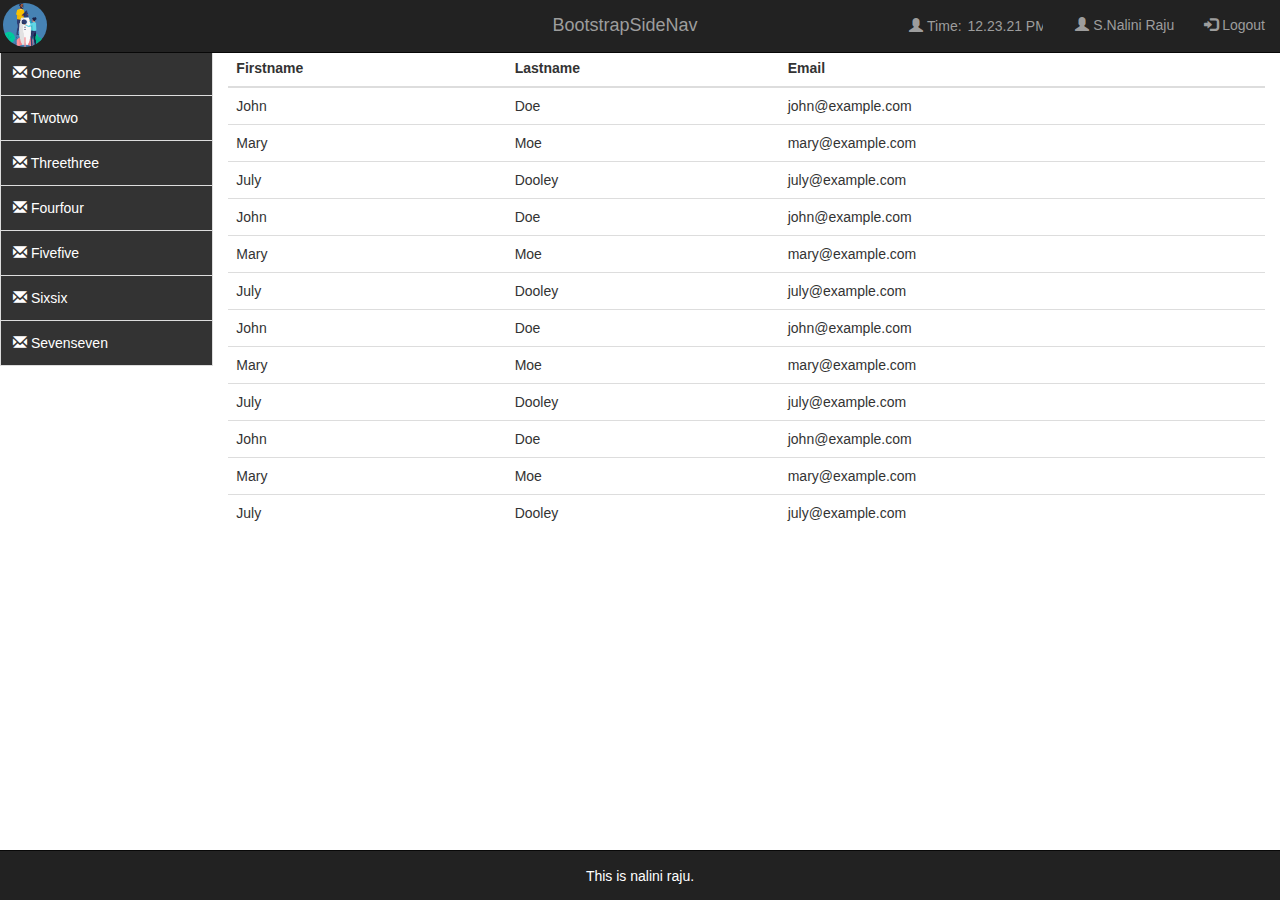
<file: index.html>
<!DOCTYPE html>
<html lang="en">

<head>
    <title>Bootstrap Example</title>
    <meta charset="utf-8">
    <meta name="viewport" content="width=device-width, initial-scale=1">
    <link rel="stylesheet" href="./css/bootstrap.min.css">
    <link rel="stylesheet" href="./css/style.css">
    <script src="./jquery/jquery.min.js"></script>
    <script src="./js/bootstrap.min.js"></script>
   
</head>

<body>

    <nav class="navbar navbar-inverse navbar-fixed-top">
            <div class="container-fluid">
                    <div class="navbar-header">
                      <button type="button" class="navbar-toggle collapsed" data-toggle="collapse" data-target="#myNavbar" aria-expanded="false" aria-controls="myNavbar">
                        <span class="sr-only">Toggle navigation</span>
                        <span class="icon-bar"></span>
                        <span class="icon-bar"></span>
                        <span class="icon-bar"></span>
                      </button>
                <a class="navbar-brand" href="#">BootstrapSideNav</a>
                <a class="navbar-brand1" href="#"><img src="./teamwork_white_15.png" style="background-color:steelblue;border-radius:44px;height:44px;width:44px;margin-left:30px;margin-top:3px;"></a>

            </div>
            <div id="myNavbar" class="navbar-collapse collapse">
 
                <ul class="nav navbar-nav navbar-right">
                    <li><a href="#"><span class="glyphicon glyphicon-user"></span> Time:
                        <input type="datetime" value="12.23.21 PM" style="background-color:transparent;border:none;width:80px;"/>
                    </a></li>
                    <li><a href="#"><span class="glyphicon glyphicon-user"></span> S.Nalini Raju</a></li>
                    <li><a href="#"><span class="glyphicon glyphicon-log-in"></span> Logout</a></li>
                </ul>
                </div>
            </div>
        </div>
    </nav>

    <div class="container-fluid">
        <div class="row">
            <div class="navbar-header visible-xs hidden-sm hidden-md hidden-lg nh1">

                <button type="button" class="navbar-toggle collapsed pull-left col-xs-2" data-toggle="off-canvas"
                    data-target="#side-menu" aria-expanded="false" aria-controls="myNavbar1">
                    <span class="sr-only">Toggle navigation</span>
                    <span class="icon-bar icb"></span>
                    <span class="icon-bar icb"></span>
                    <span class="icon-bar icb"></span>
                </button>
            </div>

            <div class="col-md-2 col-sm-2 col-xs-12 firstcol">
                <ul class="list-group1" id="side-menu">

                    <li class="list-group-item1">
                        <span class="glyphicon glyphicon-envelope"></span>
                        <span>Oneone</span>
                    </li>
                    <li class="list-group-item1">
                        <span class="glyphicon glyphicon-envelope"></span>
                        <span>Twotwo</span>
                    </li>
                    <li class="list-group-item1">
                        <span class="glyphicon glyphicon-envelope"></span>
                        <span>Threethree</span>
                    </li>
                    <li class="list-group-item1">
                        <span class="glyphicon glyphicon-envelope"></span>
                        <span>Fourfour</span>
                    </li>
                    <li class="list-group-item1">
                        <span class="glyphicon glyphicon-envelope"></span>
                        <span>Fivefive</span>
                    </li>
                    <li class="list-group-item1">
                        <span class="glyphicon glyphicon-envelope"></span>
                        <span>Sixsix</span>
                    </li>
                    <li class="list-group-item1">
                        <span class="glyphicon glyphicon-envelope"></span>
                        <span>Sevenseven</span>
                    </li>
                    
                </ul>

            </div>
            <div class="col-md-10 col-sm-2 col-xs-12 secondcol" style="margin-bottom: 100px;">
                <table class="table table-hover">
                    <thead>
                        <tr>
                            <th>Firstname</th>
                            <th>Lastname</th>
                            <th>Email</th>
                        </tr>
                    </thead>
                    <tbody>
                        <tr>
                            <td>John</td>
                            <td>Doe</td>
                            <td>john@example.com</td>
                        </tr>
                        <tr>
                            <td>Mary</td>
                            <td>Moe</td>
                            <td>mary@example.com</td>
                        </tr>
                        <tr>
                            <td>July</td>
                            <td>Dooley</td>
                            <td>july@example.com</td>
                        </tr>
                        <tr>
                            <td>John</td>
                            <td>Doe</td>
                            <td>john@example.com</td>
                        </tr>
                        <tr>
                            <td>Mary</td>
                            <td>Moe</td>
                            <td>mary@example.com</td>
                        </tr>
                        <tr>
                            <td>July</td>
                            <td>Dooley</td>
                            <td>july@example.com</td>
                        </tr>   <tr>
                            <td>John</td>
                            <td>Doe</td>
                            <td>john@example.com</td>
                        </tr>
                        <tr>
                            <td>Mary</td>
                            <td>Moe</td>
                            <td>mary@example.com</td>
                        </tr>
                        <tr>
                            <td>July</td>
                            <td>Dooley</td>
                            <td>july@example.com</td>
                        </tr>   <tr>
                            <td>John</td>
                            <td>Doe</td>
                            <td>john@example.com</td>
                        </tr>
                        <tr>
                            <td>Mary</td>
                            <td>Moe</td>
                            <td>mary@example.com</td>
                        </tr>
                        <tr>
                            <td>July</td>
                            <td>Dooley</td>
                            <td>july@example.com</td>
                        </tr>
                    </tbody>
                </table>

            </div>
        </div>
    </div>

    <nav class="navbar navbar-inverse navbar-fixed-bottom">
        <div class="container">
            <p style="text-align:center;padding-top:15px;color:white;">This is nalini raju.</p>
        </div>
    </nav>


    <script>
        $(document).ready(function () {
            $('[data-toggle="off-canvas"]').click(function () {
        $('#side-menu').toggleClass('hidden-xs');
      });
    });


    </script>

</body>

</html>
</file>
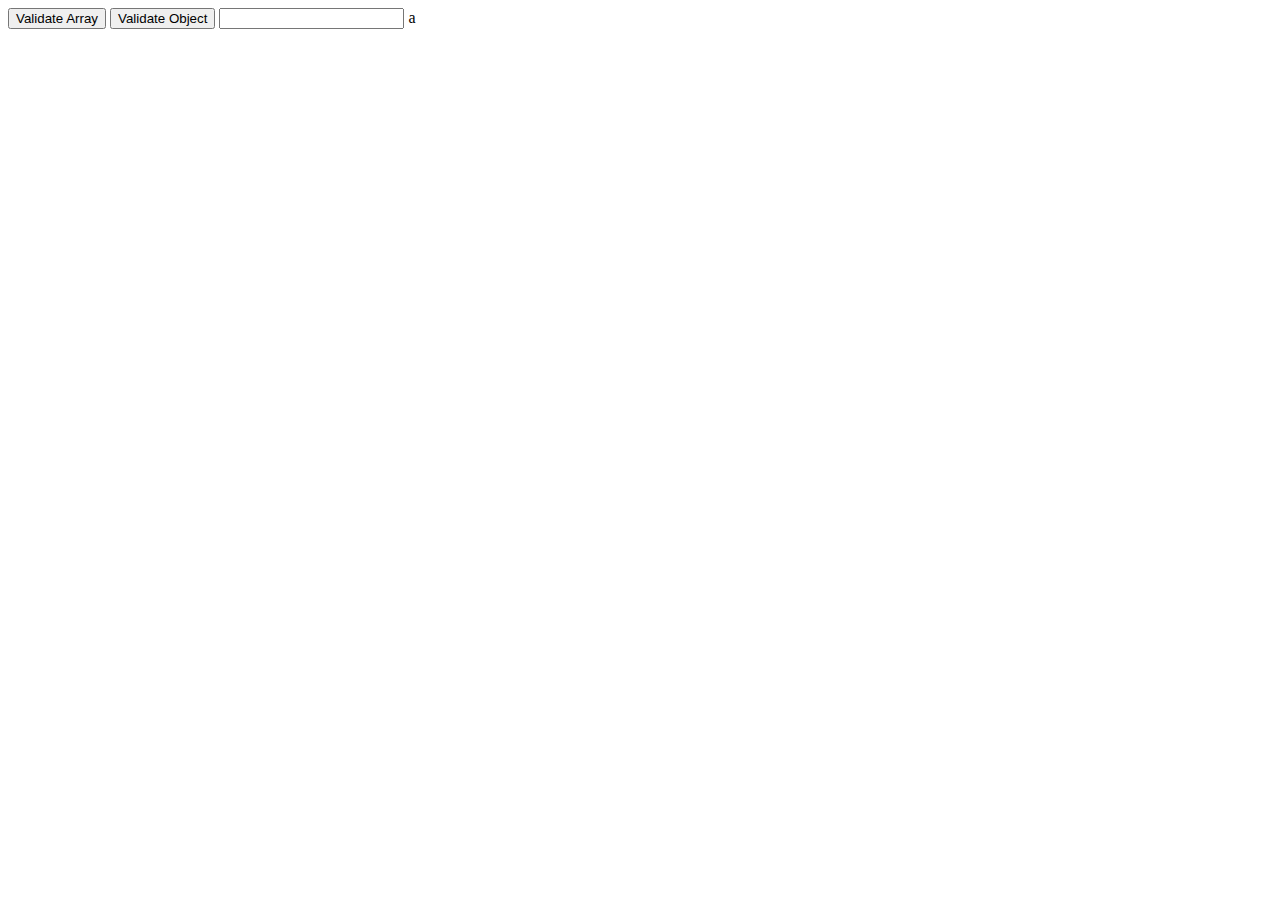
<file: training/arrayexample.html>
<!DOCTYPE html>
<html>
<head>
    <meta charset="utf-8">
    <meta http-equiv="X-UA-Compatible" content="IE=edge">
    <title>Page Title</title>
    <meta name="viewport" content="width=device-width, initial-scale=1">
    <script src="arrayexample.js"></script>
</head>
<body>
    <button onclick="validateArray()"> Validate Array</button>
    <button onclick="validateObject()"> Validate Object</button>

    <input type="text" onchange="passText(this.value)"/>
</body>
</html>a
</file>
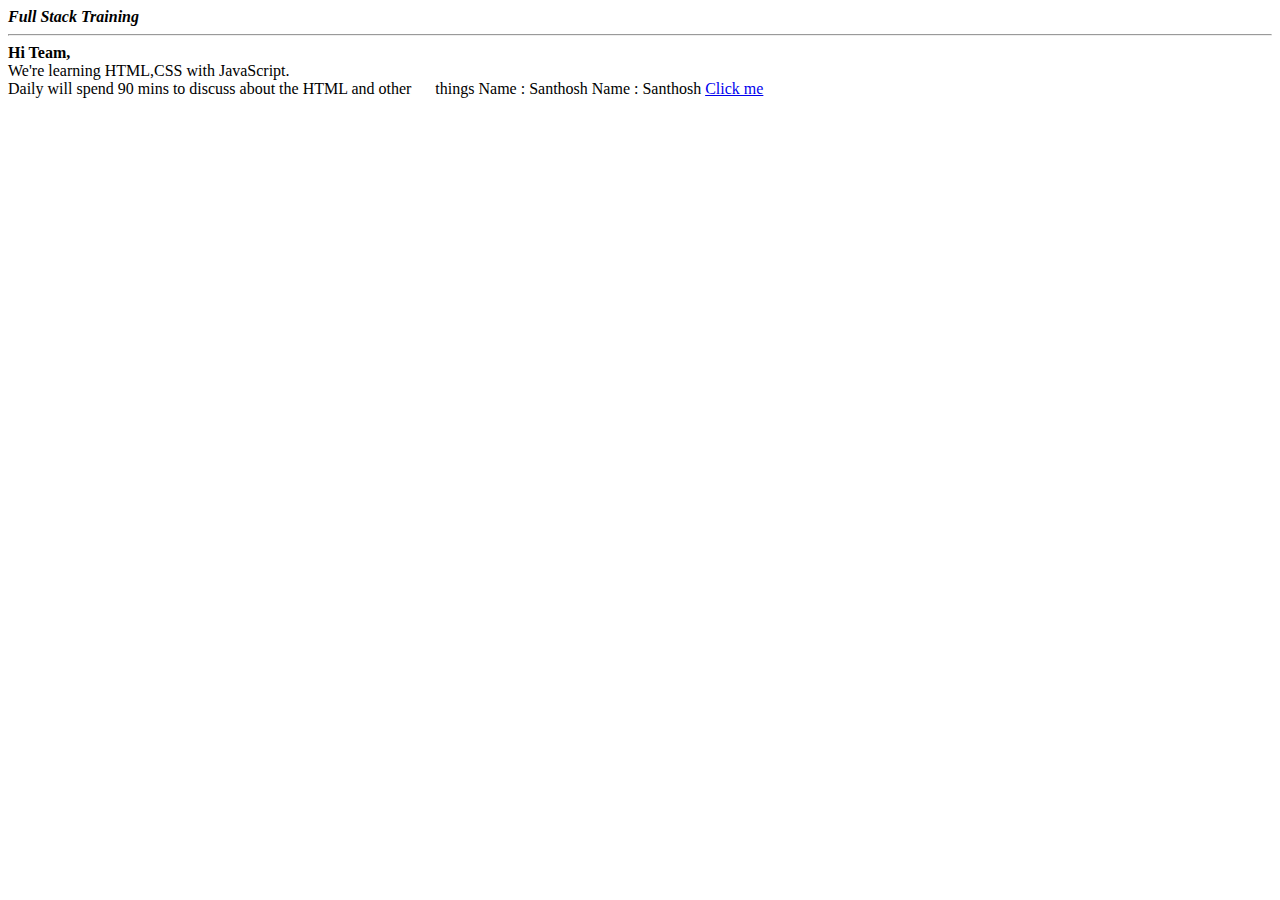
<file: training/firstview.html>
<!DOCTYPE html>

<html>
<head>
    <meta charset="utf-8" />
    <meta http-equiv="X-UA-Compatible" content="IE=edge">
    <title>Page Title</title>
    <meta name="viewport" content="width=device-width, initial-scale=1">
</head>

<body>
   
   
   <div>
        <b><i>Full Stack Training</i></b>
        <hr>
        <b>Hi Team,</b><br>
        We're learning HTML,CSS with JavaScript.<br> 
        Daily will spend 90 mins to discuss about the HTML and other &nbsp;&nbsp;&nbsp;&nbsp; things 

        <label>Name : </label>Santhosh
        <span>Name : </span>Santhosh
 
        <a href="https://www.google.com">Click me</a>

   </div>
   
   <!-- <h1 style="float:left">User Name</h1>
    <h2>User Name</h2>
    <h3>User Name</h3>
    <h4>User Name</h4>
    <h5>User Name</h5>
    <h6>User Name</h6>


        <div>
          <p>  <b>Hi Team,</b> <u><strong>'m working</strong> <small> full stack developer </small>in one of the IT </u></p>
        </div>

        <table border="1px solid">
            <tr>
                <th colspan="3">Employee ID</th>
                <th>Employee Name</th>
                <th>Employee Email</th>
                <th>Employee Address</th>
                <th>Phone</th>
                <th>Educations</th>
            </tr>
            <tr>
                <td colspan="3">1001</td>
                <td>Nithesh</td>
                <td>nithesh@gmail.com</td>
                <td>Hyderabad</td>
                <td>12345678</td>
                <td>B.Tech</td>
            </tr>
            <tr>
                <td colspan="3">1002</td>
                <td>santhosh</td>
                <td>santhosh@gmail.com</td>
                <td>Hyderabad</td>
                <td>12345678</td>
                <td>MCA</td>
            </tr>
        </table>

-->

</body>
</html>
</file>
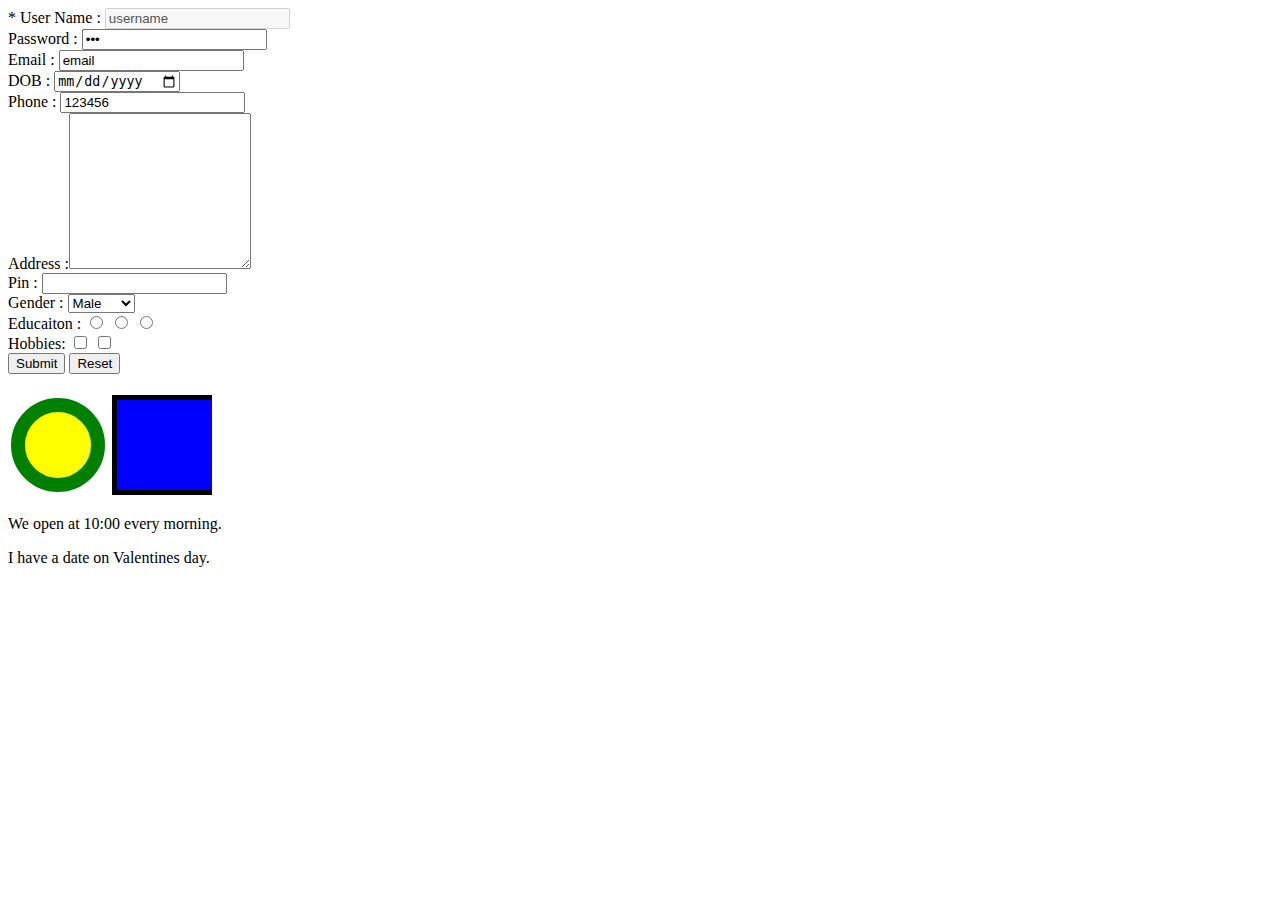
<file: training/inputcontroller.html>
<!DOCTYPE html>
<html>
<head>
    <meta charset="utf-8">
    <meta http-equiv="X-UA-Compatible" content="IE=edge">
    <title>Page Title</title>
    <meta name="viewport" content="width=device-width, initial-scale=1">
   
</head>
<body>
    <form action="firstview.html">

        <span>*</span>
        User Name : <input type="text" value="username" required minlength="3" readonly disabled/><br>
        Password : <input type="password" value="pwd"/><br>
        Email : <input type="email" value="email"/><br>
        DOB : <input type="date" value="DOB"/><br>
        Phone : <input type="number" value="123456"/><br>
        Address :<textarea draggable="true" rows="10"></textarea><br>
        Pin : <input type="number" value="pincode/"><br>
        Gender :
        <select>
                <option>Male</option>
                <option>Female</option>
                <option>Others</option>
        </select><br>

        Educaiton :
        
        <input type="radio" value="SSC" />
        <input type="radio" value="Bchelore"/>
        <input type="radio" value="Masters"/> 
        <br>
        Hobbies:
            <input type="checkbox" value="Indoor Games"/>
            <input type="checkbox" value="Outdoor Games"/>
            <br>
        <input type="button" value="Submit" onclick="alert(event.target)" />
        <input type="reset" value="Reset"/>


        <datalist id="listid">
        </datalist>
        <section>
            <option value=""></option>
        </section>
    </form>

    <svg width="100" height="100">
        <circle cx="50" cy="50" r="40" stroke="green" stroke-width="14" fill="yellow"/>
    </svg>

    <svg width="100" height="100">
            <rect width="400" height="100" stroke="green" style="fill:rgb(0,0,255);stroke-width:10;stroke:rgb(0,0,0)"/>

        
        </svg>


        <p>We open at <time>10:00</time> every morning.</p>

        <p>I have a date on <time datetime="2008-02-14 20:00">Valentines day</time>.</p>

    
</body>
</html>
</file>
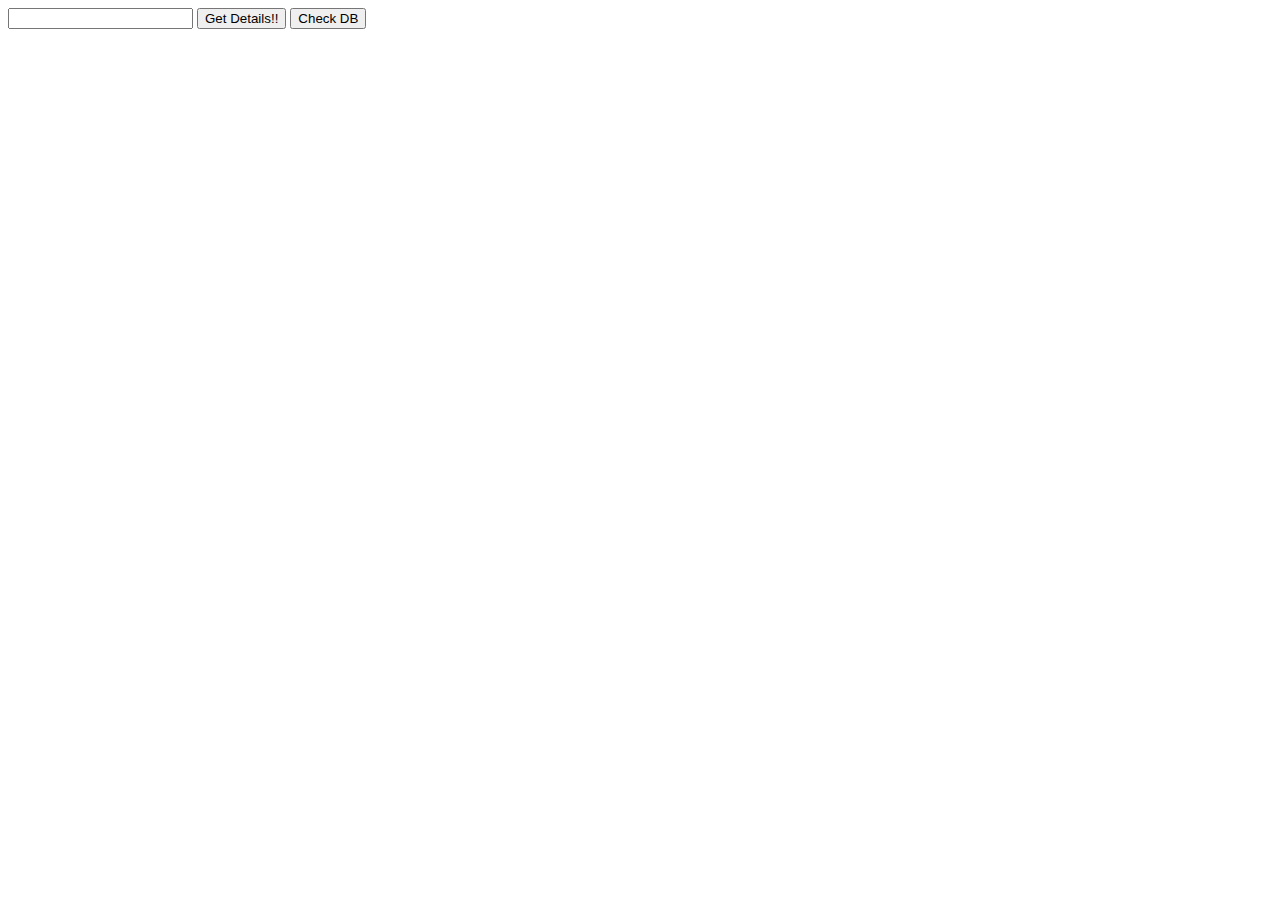
<file: training/javascript.html>
<!DOCTYPE html>
<html>
<head>
    <meta charset="utf-8">
    <meta http-equiv="X-UA-Compatible" content="IE=edge">
    <title>Page Title</title>
    <meta name="viewport" content="width=device-width, initial-scale=1">
    <script src="learning.js"></script>

    

</head>
<body>

    <input type="text" id="marks"/>
    <button onclick="getGrade()" >Get Details!!</button>
    <button onclick="checkIndexDB()">Check DB</button>
</body>
</html>
</file>
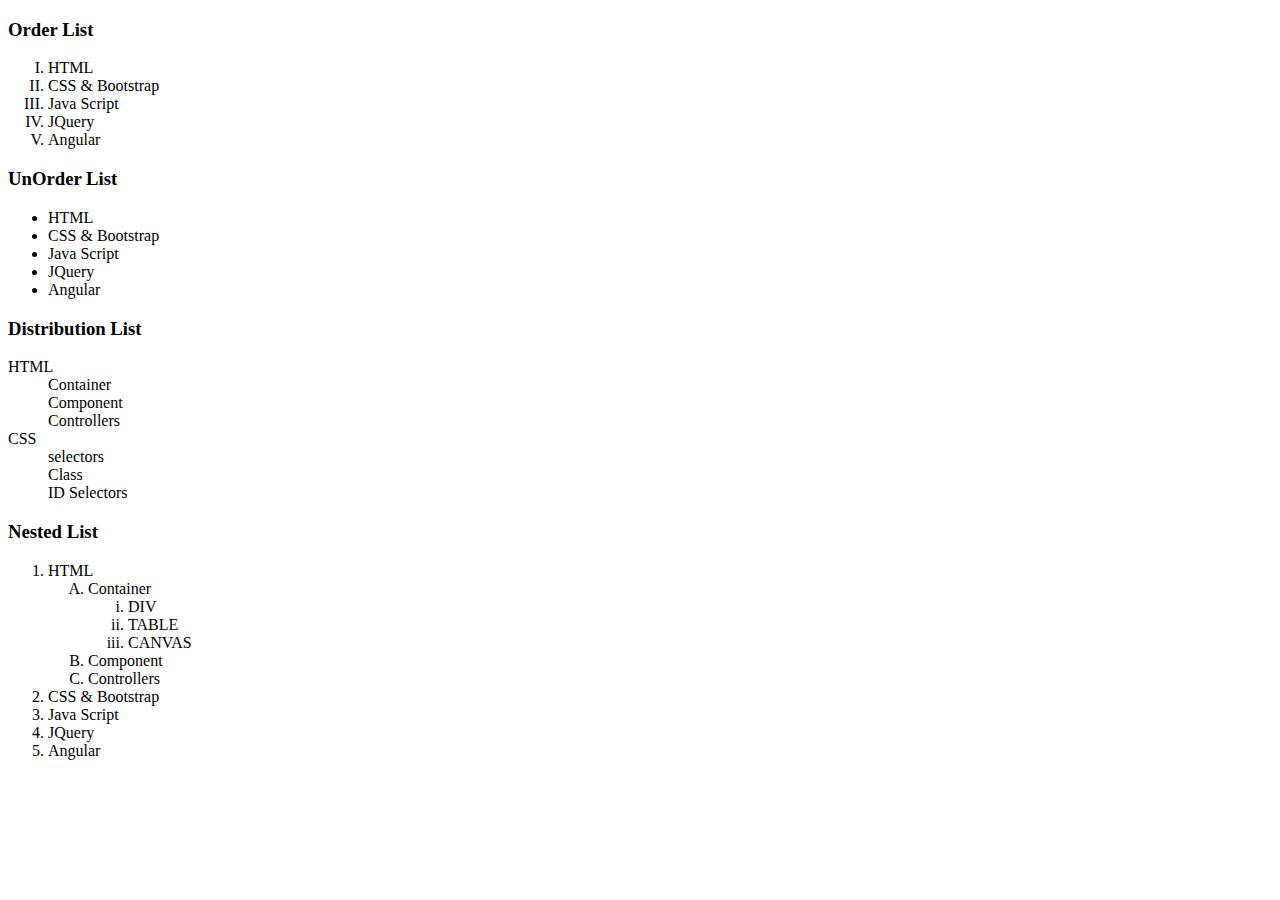
<file: training/list.html>
<!DOCTYPE html>
<html>
<head>
    <meta charset="utf-8">
    <meta http-equiv="X-UA-Compatible" content="IE=edge">
    <title>Page Title</title>
    <meta name="viewport" content="width=device-width, initial-scale=1">
   
</head>
<body>
   <h3>Order List</h3>
        <ol type="I">
            <li>HTML</li>
            <li>CSS & Bootstrap</li>
            <li>Java Script</li>
            <li>JQuery</li>
            <li>Angular</li>
        </ol>
    <h3>UnOrder List</h3>
        <ul>
            <li>HTML</li>
            <li>CSS & Bootstrap</li>
            <li>Java Script</li>
            <li>JQuery</li>
            <li>Angular</li>
        </ul>
    <h3>Distribution List</h3>
        <dl>
            <dl>HTML</dl>
            <dd>Container</dd>
            <dd>Component</dd>
            <dd>Controllers</dd>
            <dl>CSS</dl>
            <dd>selectors</dd>
            <dd>Class</dd>
            <dd>ID Selectors</dd>
        </dl>


        <h3>Nested List</h3>

        <ol type="1">
                <li>HTML
                    <ol type="A">
                            <li>Container
                                <ol type="i"><li>DIV</li><li>TABLE</li><li>CANVAS</li></ol>
                            </li>
                            <li>Component</li>
                            <li>Controllers</li> 
                    </ol>
                </li>
                <li>CSS & Bootstrap</li>
                <li>Java Script</li>
                <li>JQuery</li>
                <li>Angular</li>
            </ol>

</body>
</html>
</file>
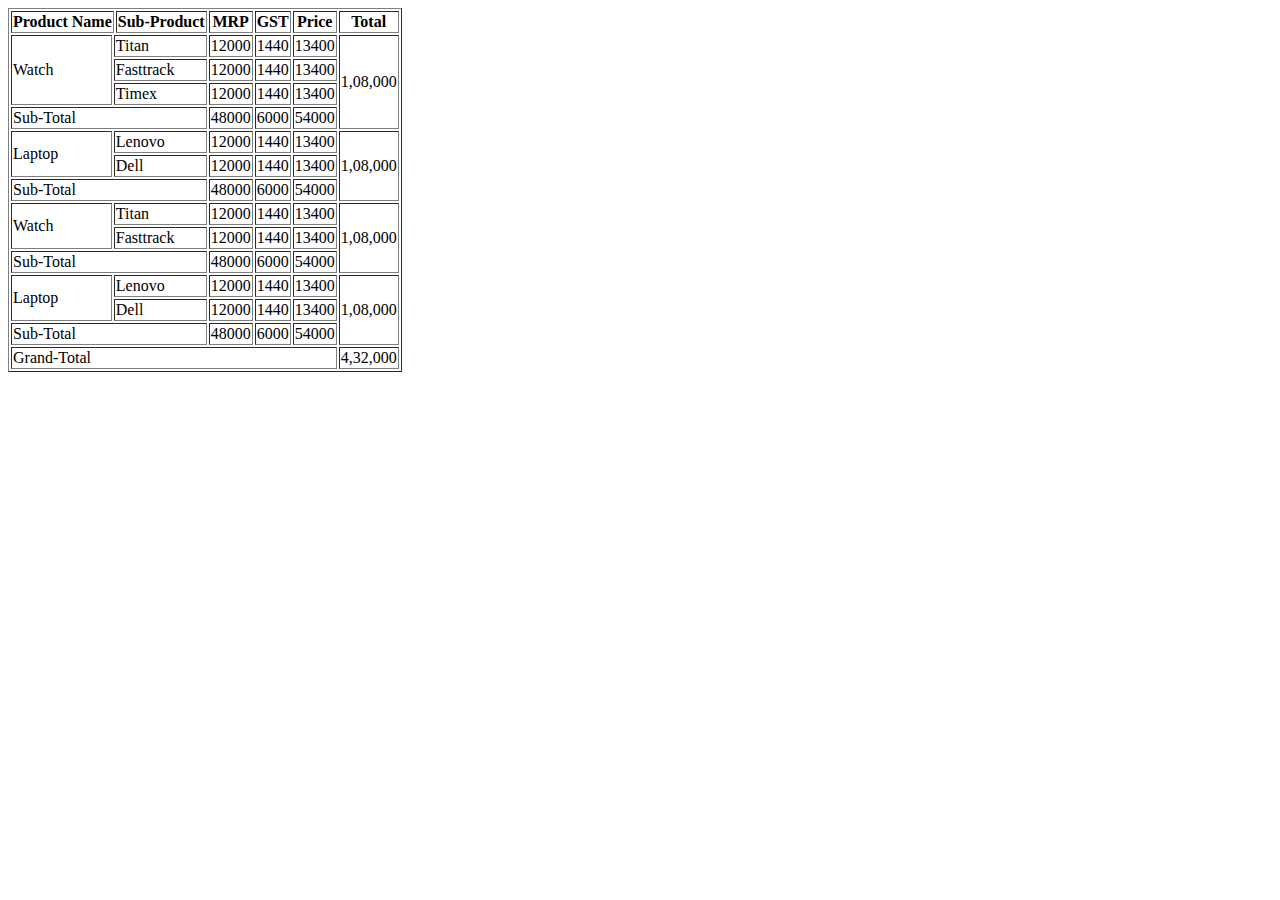
<file: training/table.html>
<!DOCTYPE html>
<html>
<head>
    <meta charset="utf-8">
    <meta http-equiv="X-UA-Compatible" content="IE=edge">
    <title>Page Title</title>
    <meta name="viewport" content="width=device-width, initial-scale=1">
</head>
<body>
    <table border="1px solid;">
        <tr>
            <th colspan="2">Product Name</th>
            <th>Sub-Product</th>
            <th>MRP</th>
            <th>GST</th>
            <th>Price</th>
            <th>Total</th>
        </tr>
        <tr>
            <td rowspan="3">Watch</td> 
            <td colspan="2">Titan</td>
            <td>12000</td>
            <td>1440</td>
            <td>13400</td>
            <td rowspan="4">1,08,000</td> 
        </tr>
        <tr>
            <td colspan="2">Fasttrack</td>
            <td>12000</td>
            <td>1440</td>
            <td>13400</td>
        </tr>
        <tr>
            <td colspan="2">Timex</td>
            <td>12000</td>
            <td>1440</td>
            <td>13400</td>
            </tr>
        <tr><td colspan="3">Sub-Total</td><td>48000</td><td>6000</td><td>54000</td></tr>
        <tr>
            <td rowspan="2">Laptop</td> 
            <td colspan="2">Lenovo</td>
            <td>12000</td>
            <td>1440</td>
            <td>13400</td>
            <td rowspan="3">1,08,000</td>
            </tr>
            <tr>
            <td colspan="2">Dell</td>
            <td>12000</td>
            <td>1440</td>
            <td>13400</td>
             
            </tr>
        <tr><td colspan="3">Sub-Total</td><td>48000</td><td>6000</td><td>54000</td></tr>
        <tr>
                <td rowspan="2">Watch</td> 
                <td colspan="2">Titan</td>
                <td>12000</td>
                <td>1440</td>
                <td>13400</td>
                <td rowspan="3">1,08,000</td>
            </tr>
            <tr>
                <td colspan="2">Fasttrack</td>
                <td>12000</td>
                <td>1440</td>
                <td>13400</td>
            </tr>
            <tr><td colspan="3">Sub-Total</td><td>48000</td><td>6000</td><td>54000</td></tr>
            <tr>
                <td rowspan="2">Laptop</td> 
                <td colspan="2">Lenovo</td>
                <td>12000</td>
                <td>1440</td>
                <td>13400</td>
                <td rowspan="3">1,08,000</td>
                </tr>
                <tr>
                <td colspan="2">Dell</td>
                <td>12000</td>
                <td>1440</td>
                <td>13400</td>
                </tr>
            <tr><td colspan="3">Sub-Total</td><td>48000</td><td>6000</td><td>54000</td></tr>
            <tr><td colspan="6">Grand-Total</td><td>4,32,000</td></tr>
     </table>
</body>
</html>
</file>
<file: css/style.css>
.navbar-center,
.navbar-brand1 {
    position: absolute;
    left: 50%;
    transform: translatex(-50%);
    top: 5px;
}

/* .navbar-brand>img {
    margin-left: 5px;
    top: 0;
    width: 50px;
    height: 40px;
    left: 0;
    top: 6px;
    position: absolute;
    color: white;
} */

a.navbar-brand1 {
    text-decoration: none;
    color: white;
}

ul {
    list-style-type: none;
    padding: 0;
    margin: 0;
}

ul li.list-group-item1 {
    border: 1px solid #ddd;
    margin-top: -1px;
    background-color: #333;
    padding: 12px;
    color: white;

}


@media (max-width:767px) {

    .navbar-header.nh1 {
        background-color: #333;
        margin-top: 50px;
    }

    .icon-bar.icb {
        border: 1px solid white;
    }

   

}

@media (min-width:768px) {

    .firstcol {
        margin: 51px 0px 0 0;
        padding: 0 0 0 0;
    }

    .secondcol {
        margin-top: 50px;
    }
   
}
.navbar-brand {
        position: absolute;
        left: 50%;
        transform: translatex(-50%);
        top: 0px;
    }
    .navbar-brand1 {
        position: absolute;
        left: 10px;
        top: 0px;
    }
</file>
